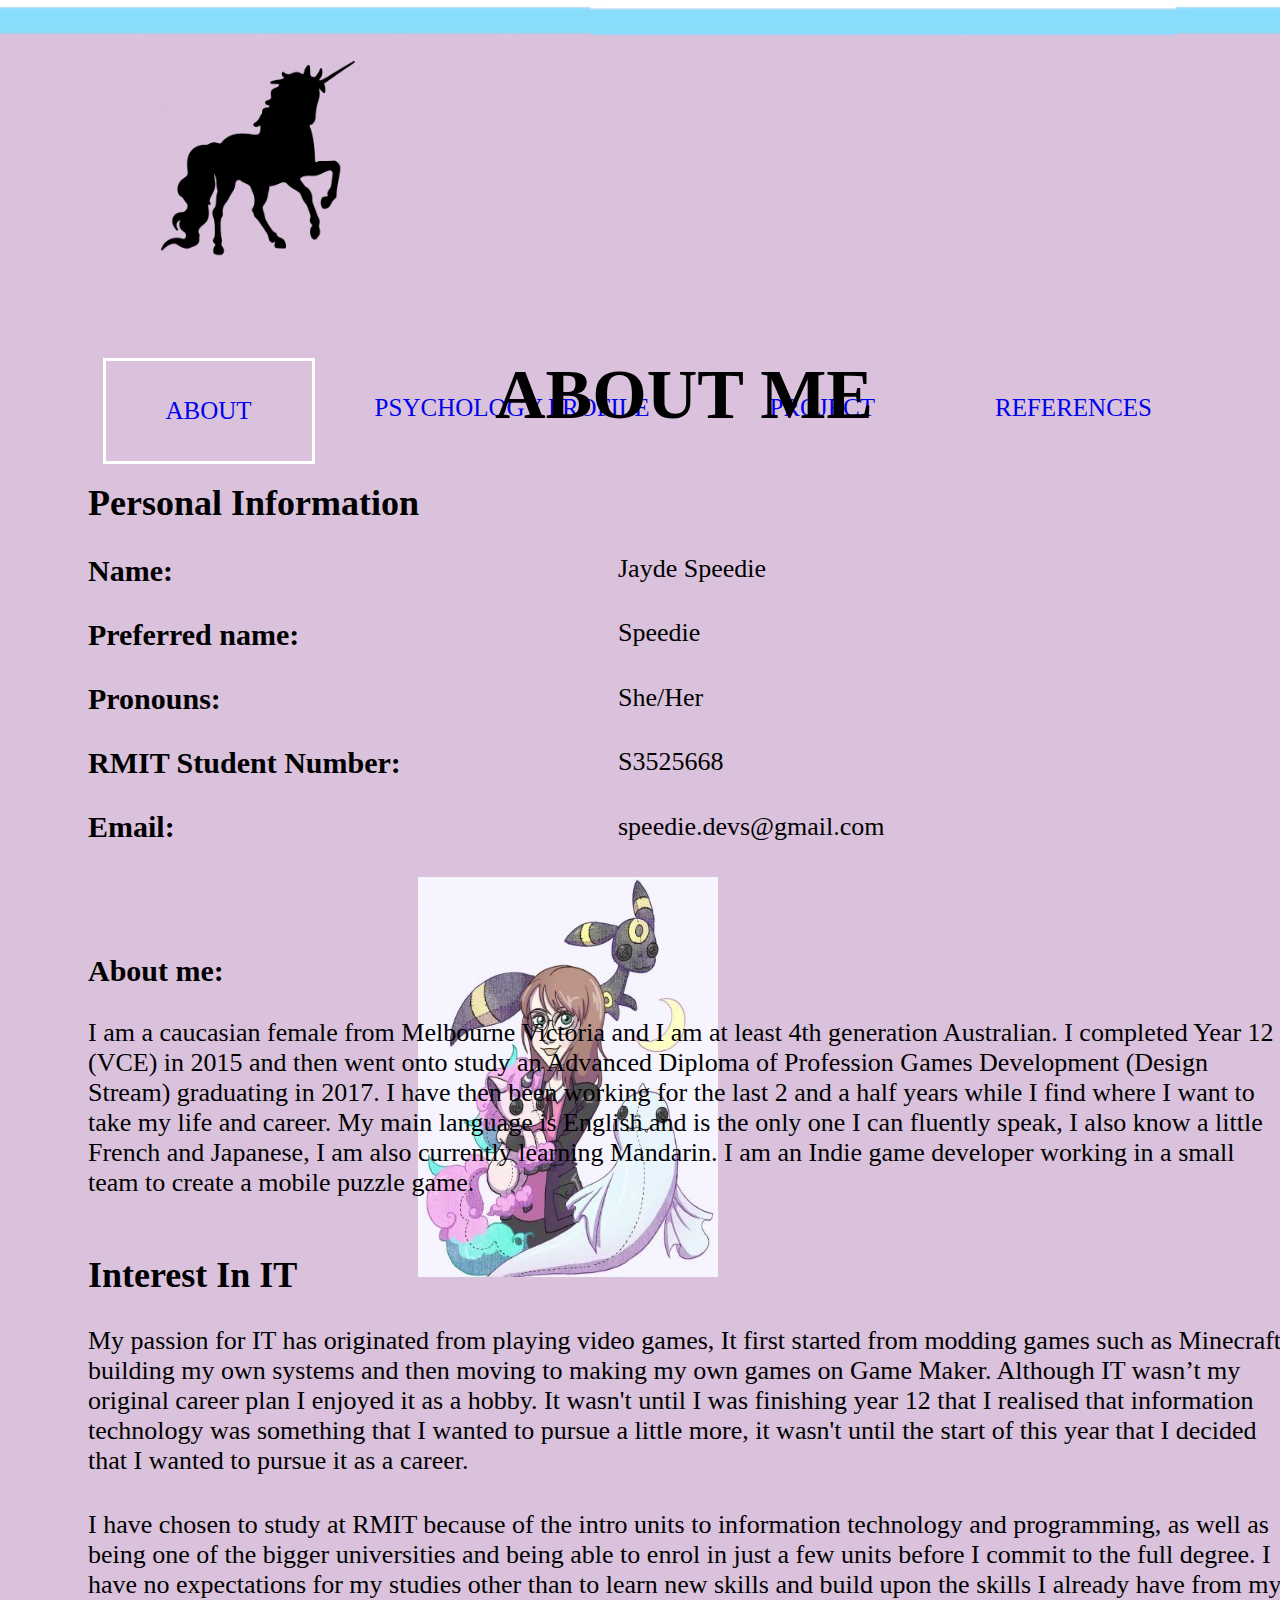
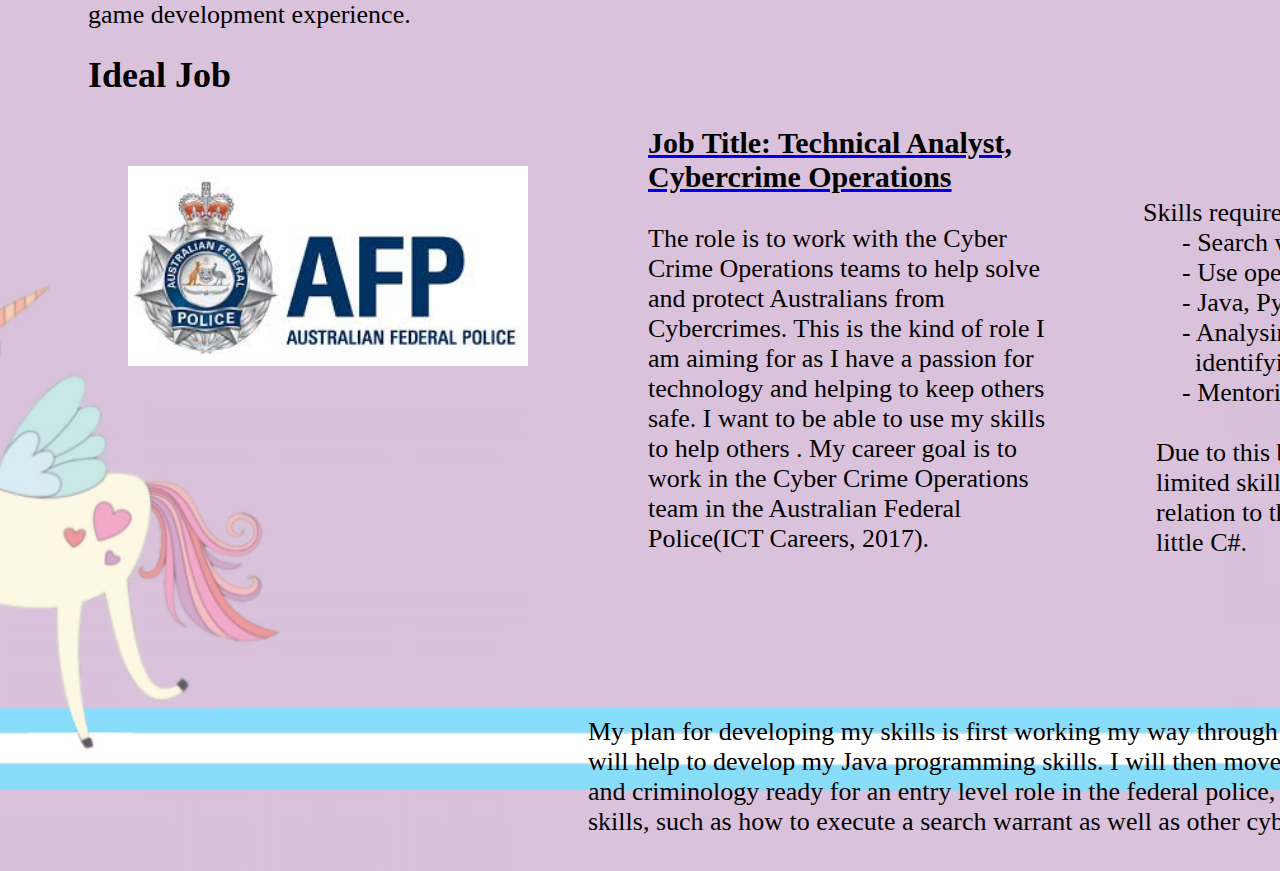
<file: index.html>
<!DOCTYPE html>
<html>
<head>
  <title>IIT Assignment 1 Website</title>
  <link href="style.css" rel="stylesheet" type="text/css"
  <link href='https://fonts.googleapis.com/css?family=Andika' rel='stylesheet'>
</head>
<body>

      <div class="logo">
        <image src="logo.png">
      </div>
      <nav>
      <ul class="main-nav">
        <li class="active"><a href="index.html"> ABOUT </a></li>
        <li><a href="profilepage.html"> PSYCHOLOGY PROFILE </a></li>
        <li><a href="projectpage.html"> PROJECT </a></li>
        <li><a href="refencespage.html"> REFERENCES </a></li>
      </ul>
    </nav>

      <div class="hero">
        <h1> ABOUT ME </h1>
        <h2>Personal Information</h2>
        <div class="MainMenuTextcolumn1">
          <h3>Name:</h3>
          <h3>Preferred name:</h3>
          <h3>Pronouns:</h3>
          <h3>RMIT Student Number:</h3>
          <h3>Email:</h3>
        </div>
        <div class="MainMenuTextcolumn2">
          <h4>  Jayde Speedie </h4>
          <h4>  Speedie </h4>
          <h4>  She/Her </h4>
          <h4>  S3525668 </h4>
          <h4>  speedie.devs@gmail.com </h4>
        </div>
        <div class="MainMenuTextcolumn3">
          <div class="profilePhoto">
            <image src="Profile.png">
          </div>
        </div>
        <div class="RestOfText">
          <h3>  About me: </h3>
          <h4> I am a caucasian female from Melbourne Victoria and I am at least 4th generation Australian. I completed Year 12 (VCE) in 2015 and then went onto study an Advanced Diploma of Profession Games Development (Design Stream) graduating in 2017. I have then been working for the last 2 and a half years while I find where I want to take my life and career. My main language is English and is the only one I can fluently speak, I also know a little French and Japanese, I am also currently learning Mandarin. I am an Indie game developer working in a small team to create a mobile puzzle game.  </h4>
        </div>

        <div class="InterestInIT">
          <h2>Interest In IT</h2>
          <h4>  My passion for IT has originated from playing video games, It first started from modding games such as Minecraft, building my own systems and then moving to making my own games on Game Maker. Although IT wasn’t my original career plan I enjoyed it as a hobby. It wasn't until I was finishing year 12 that I realised that information technology was something that I wanted to pursue a little more, it wasn't until the start of this year that I decided that I wanted to pursue it as a career. </h4>
          <h4>  I have chosen to study at RMIT because of the intro units to information technology and programming, as well as being one of the bigger universities and being able to enrol in just a few units before I commit to the full degree. I have no expectations for my studies other than to learn new skills and build upon the skills I already have from my game development experience. </h4>
        </div>


        <div class="IdealJob">
          <h2>Ideal Job</h2>
          <div class="IdealJobColumn1">
            <div class="afpPhoto">
              <image src="AFPLogo.jpg">
            </div>
          </div>
          <div class="IdealJobColumn2">
            <a href="http://www.ictcareer.com.au/jobs/7180-australian-federal-police/57604"><h3>Job Title: Technical Analyst, Cybercrime Operations</h3></a>
            <h4>The role is to work with the Cyber Crime Operations teams to help solve and protect Australians from Cybercrimes. This is the kind of role I am aiming for as I have a passion for technology and helping to keep others safe. I want to be able to use my skills to help others . My career goal is to work in the Cyber Crime Operations team in the Australian Federal Police(ICT Careers, 2017).</h4>
          </div>
          <div class="IdealJobColumn3">
            <pre>


<h4>
          Skills required for the role:
                - Search warrant knowledge
                - Use open sources Intelligence and analyse gathered data
                - Java, Python and C programming languages
                - Analysing Log files, Network data captures, malware
                  identifying
                - Mentoring skills

            Due to this being my first step in working towards this role I have
            limited skills in relation to this career, the skills I do have are in
            relation to the C programming language as I currently know a
            little C#.
            </h4>
              </pre>
          </div>
          <div class="IdealJobRest">
            <h4></h4>
            <h4>My plan for developing my skills is first working my way through this course with a few of the intro units, this will help to develop my Java programming skills. I will then move to do a course more specified in cyber security and criminology ready for an entry level role in the federal police, moving my way up as I learn more specific skills, such as how to execute a search warrant as well as other cyber security tasks specific to the federal police.</h4>
            <h4></h4>
          </div>

        </div>


      </div>






</body>

</html>
</file>
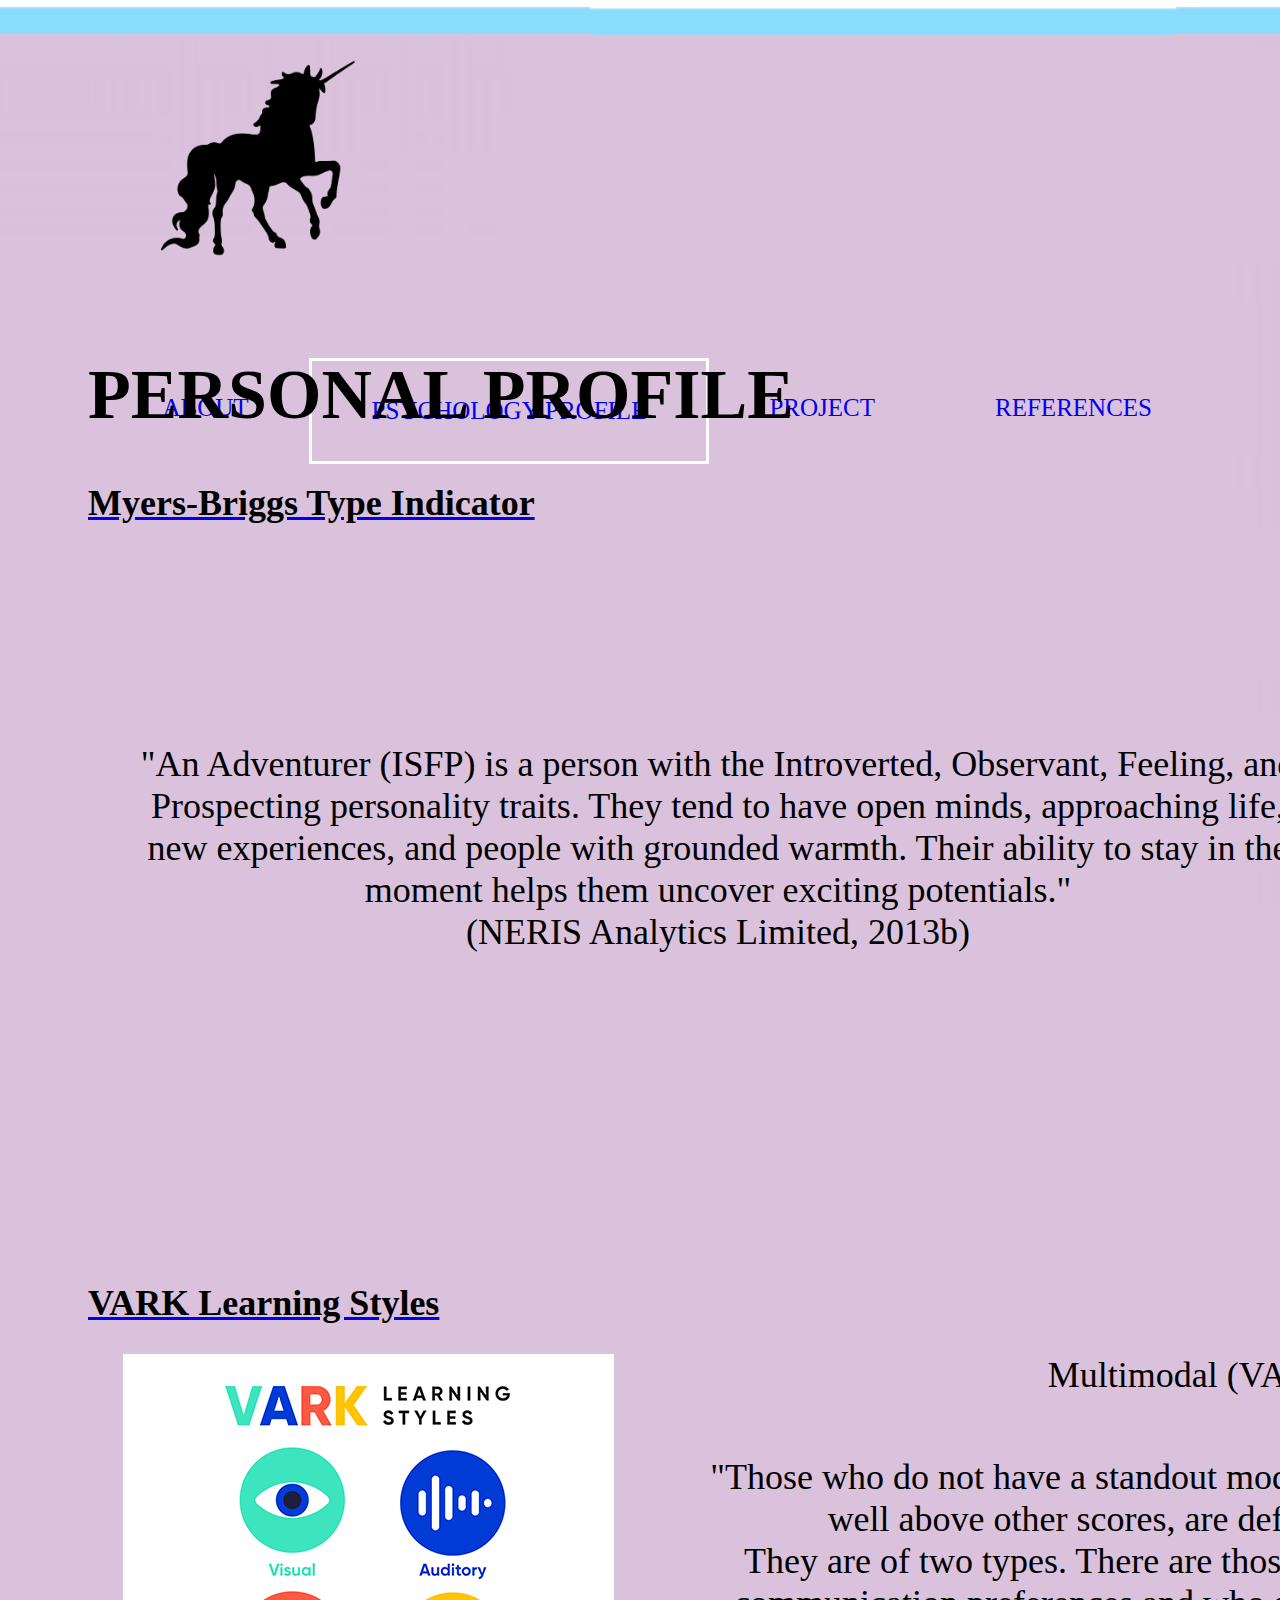
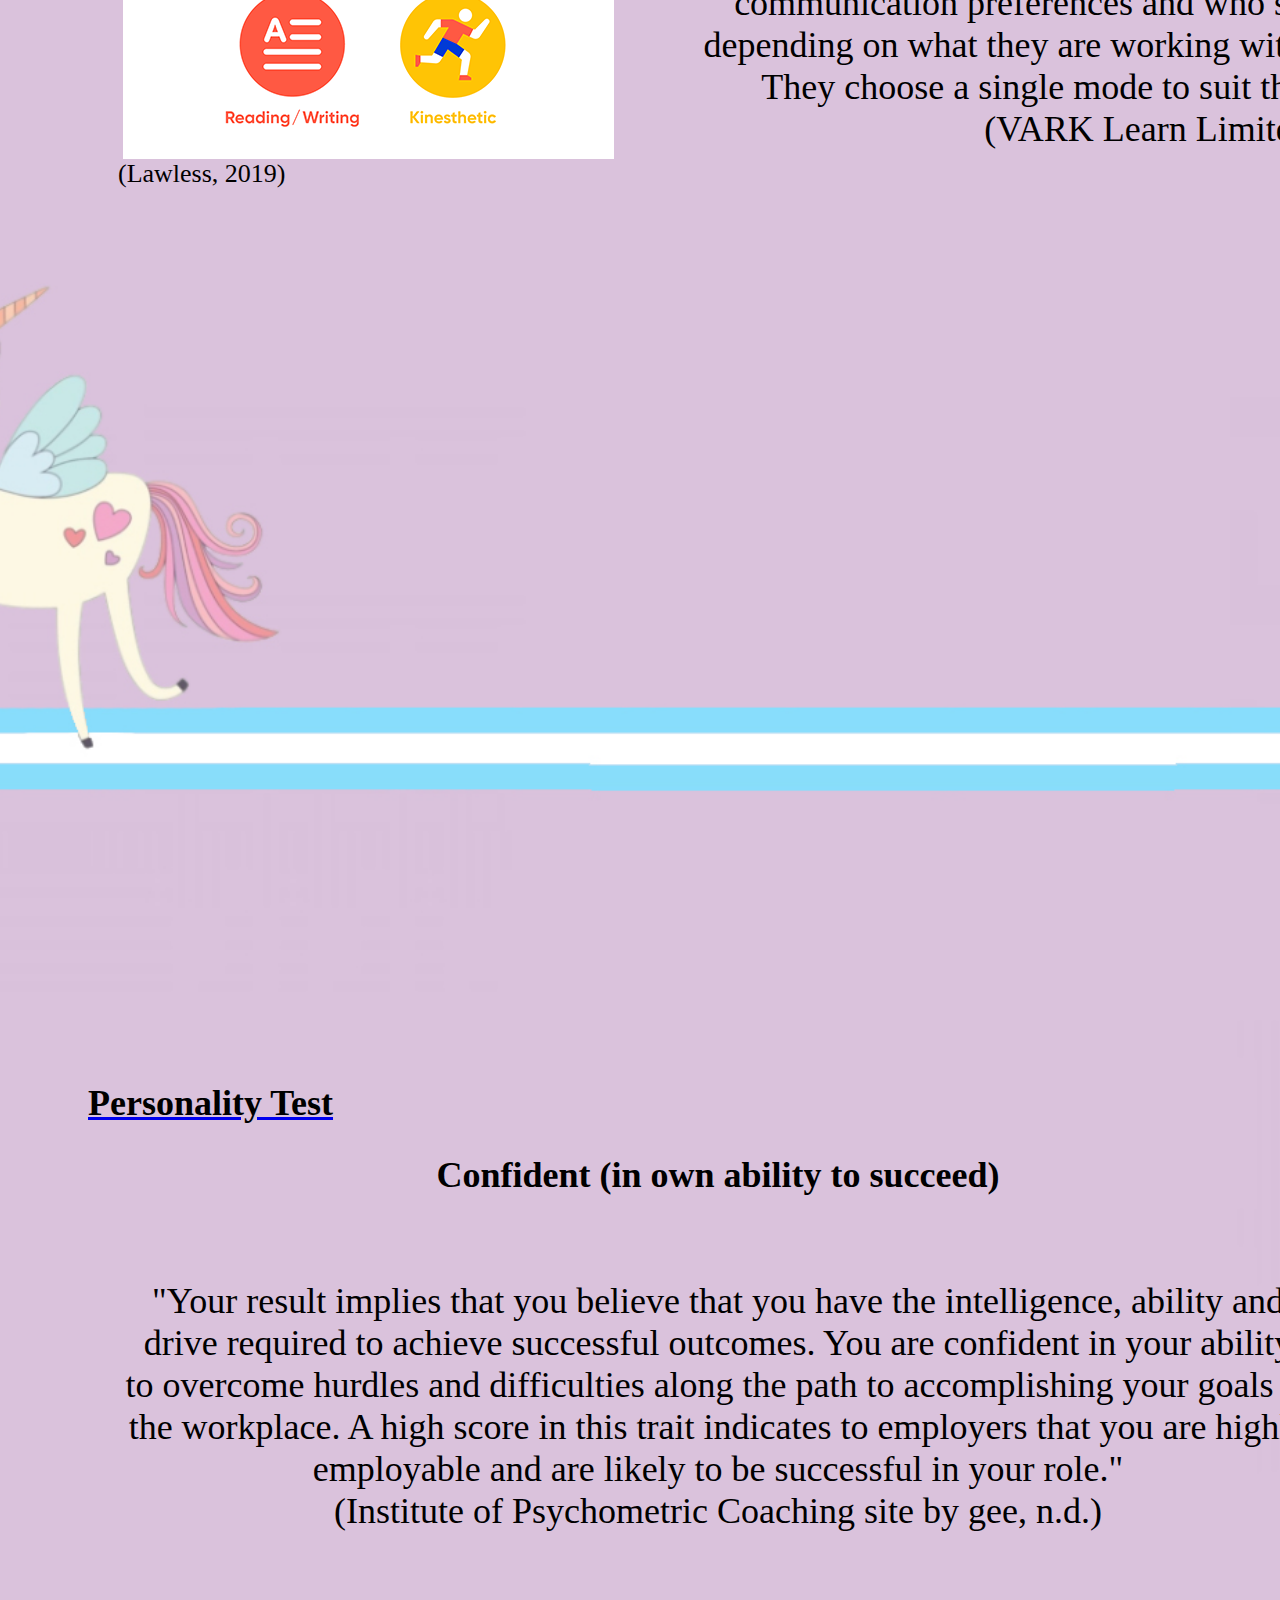
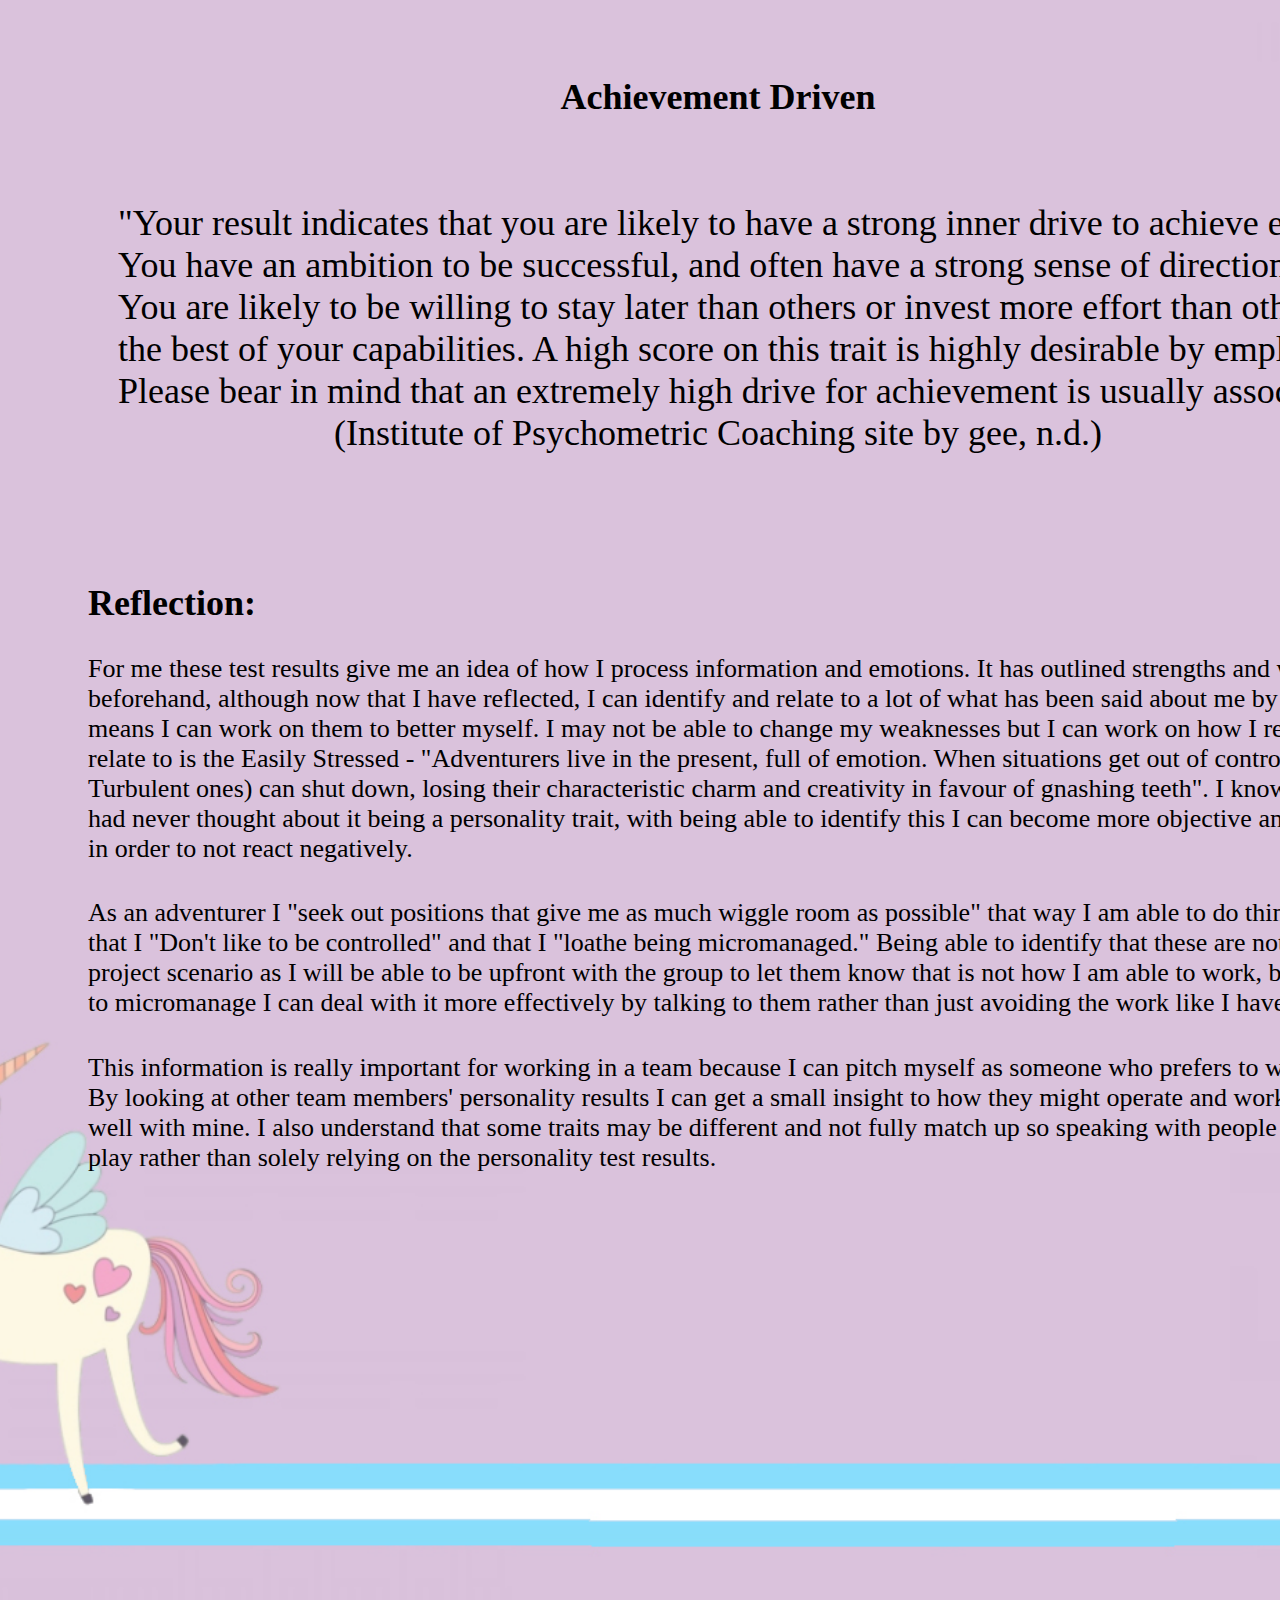
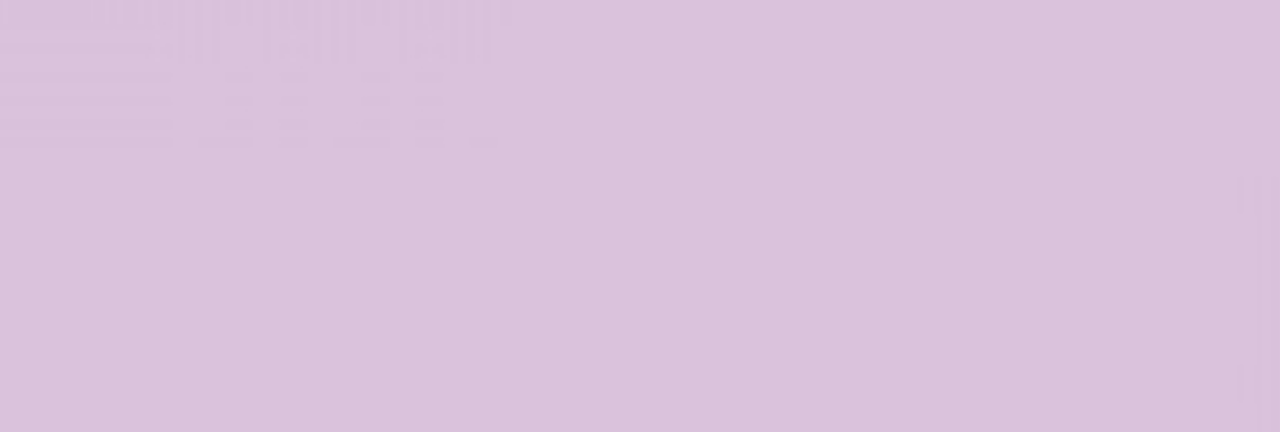
<file: profilepage.html>
<html>
  <head>
    <title>IIT Assignment 1 Website</title>
    <link href="style.css" rel="stylesheet" type="text/css"
    <link href='https://fonts.googleapis.com/css?family=Andika' rel='stylesheet'>

  </head>
  <body>

    <div class="logo">
      <image src="logo.png">
    </div>
    <nav>
      <ul class="main-nav">
        <li><a href="index.html"> ABOUT </a></li>
        <li class="active"><a href="profilepage.html"> PSYCHOLOGY PROFILE </a></li>
        <li><a href="projectpage.html"> PROJECT </a></li>
        <li><a href="refencespage.html"> REFERENCES </a></li>
      </ul>
    </nav>

    <div class="hero">
      <h1> Personal Profile </h1>

      <div class="myersbrigg">
        <a href="https://www.16personalities.com/"><h2> Myers-Briggs Type Indicator </h2></a>
        <div class="mbcol2">
          <pre>








          <h5>"An Adventurer (ISFP) is a person with the Introverted, Observant, Feeling, and
Prospecting personality traits. They tend to have open minds, approaching life,
new experiences, and people with grounded warmth. Their ability to stay in the
moment helps them uncover exciting potentials."
(NERIS Analytics Limited, 2013b)</h5>
          </pre>
        </div>
        <div class="mbcol1">
          <image src="mgprofile.png">
          <h4>(NERIS Analytics Limited, 2013a)</h4>
        </div>
      </div>


      <div class="learningStyles">
        <a href="https://vark-learn.com/the-vark-questionnaire/"><h2> VARK Learning Styles </h2></a>
        <div class="lscol2">
          <image src="lsprofile.png">
            <h4>(Lawless, 2019)</h4>
        </div>
        <div class="lscol1">
          <pre><h5>Multimodal (VARK)</h5><h5>"Those who do not have a standout mode with one preference score
well above other scores, are defined as multimodal.
They are of two types. There are those who are flexible in their
communication preferences and who switch from mode to mode
depending on what they are working with. They are context specific.
They choose a single mode to suit the occasion or situation."
(VARK Learn Limited, 2020)
</h5>
          </pre>
        </div>
      </div>

      <div class="personalitytest">
        <a href="https://www.psychometricinstitute.com.au/Free-Personality-Test.asp"><h2> Personality Test </h2></a>
        <div class="ptcol2">
          <pre><h6>Confident (in own ability to succeed)</h6><h5>"Your result implies that you believe that you have the intelligence, ability and
drive required to achieve successful outcomes. You are confident in your ability
to overcome hurdles and difficulties along the path to accomplishing your goals in
the workplace. A high score in this trait indicates to employers that you are highly
employable and are likely to be successful in your role."
(Institute of Psychometric Coaching site by gee, n.d.)</h5>



<h6>Achievement Driven</h6><h5>"Your result indicates that you are likely to have a strong inner drive to achieve excellence in what you do.
You have an ambition to be successful, and often have a strong sense of direction career-wise and in life.
You are likely to be willing to stay later than others or invest more effort than others to accomplish tasks to
the best of your capabilities. A high score on this trait is highly desirable by employers.
Please bear in mind that an extremely high drive for achievement is usually associated with being a workaholic."
(Institute of Psychometric Coaching site by gee, n.d.)</h5>
          </pre>
        </div>
        <div class="ptcol1">
          <image src="ptprofile.png">
          <h4>(123test, 2019)</h4>
        </div>
      </div>

      <div class="questionsAnswers">
        <h2>Reflection:</h2>
        <h4>
For me these test results give me an idea of how I process information and emotions. It has outlined strengths and weaknesses of mine that I was not aware of beforehand, although now that I have reflected, I can identify and relate to a lot of what has been said about me by each of these tests.
Knowing these weaknesses means I can work on them to better myself. I may not be able to change my weaknesses but I can work on how I react to them. One of the major weaknesses I relate to is the Easily Stressed - "Adventurers live in the present, full of emotion. When situations get out of control, people with this personality type (especially Turbulent ones) can shut down, losing their characteristic charm and creativity in favour of gnashing teeth".
I know for me personally this is very accurate but I had never thought about it being a personality trait, with being able to identify this I can become more objective and keep an eye out for my overstressed triggers in order to not react negatively.
</h4><h4>
As an adventurer I "seek out positions that give me as much wiggle room as possible" that way I am able to do things my own way.
Being an Adventurer means that I "Don't like to be controlled" and that I "loathe being micromanaged." Being able to identify that these are not my preferred way to work will help in a group project scenario as I will be able to be upfront with the group to let them know that is not how I am able to work, but also if there is a team member who is trying to micromanage I can deal with it more effectively by talking to them rather than just avoiding the work like I have done in the past.
</h4><h4>
This information is really important for working in a team because I can pitch myself as someone who prefers to work in a cooperative rather than a dictatorship. By looking at other team members' personality results I can get a small insight to how they might operate and work in a team and see if those traits would work well with mine. I also understand that some traits may be different and not fully match up so speaking with people to form a team will definitely come more into play rather than solely relying on the personality test results.
</h4>
      </div>


    </div>




  </body>

  </html>
</file>
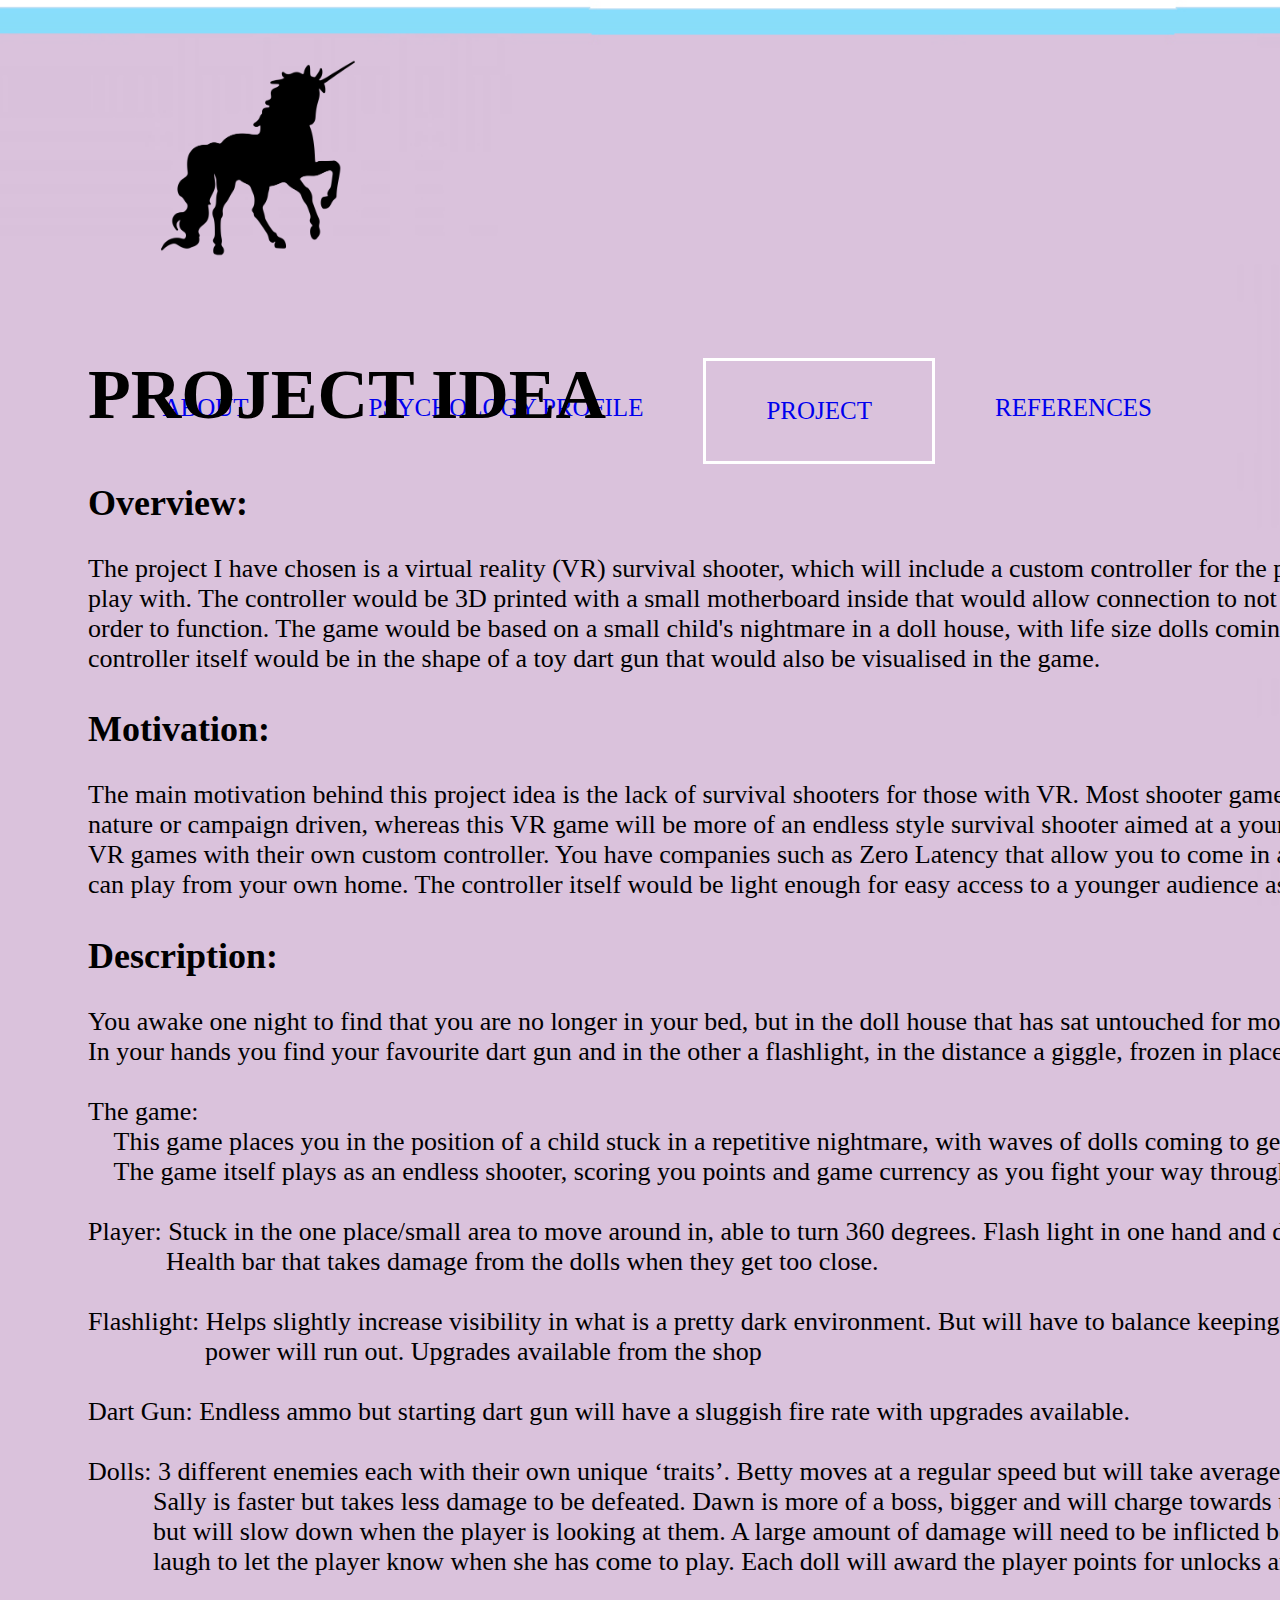
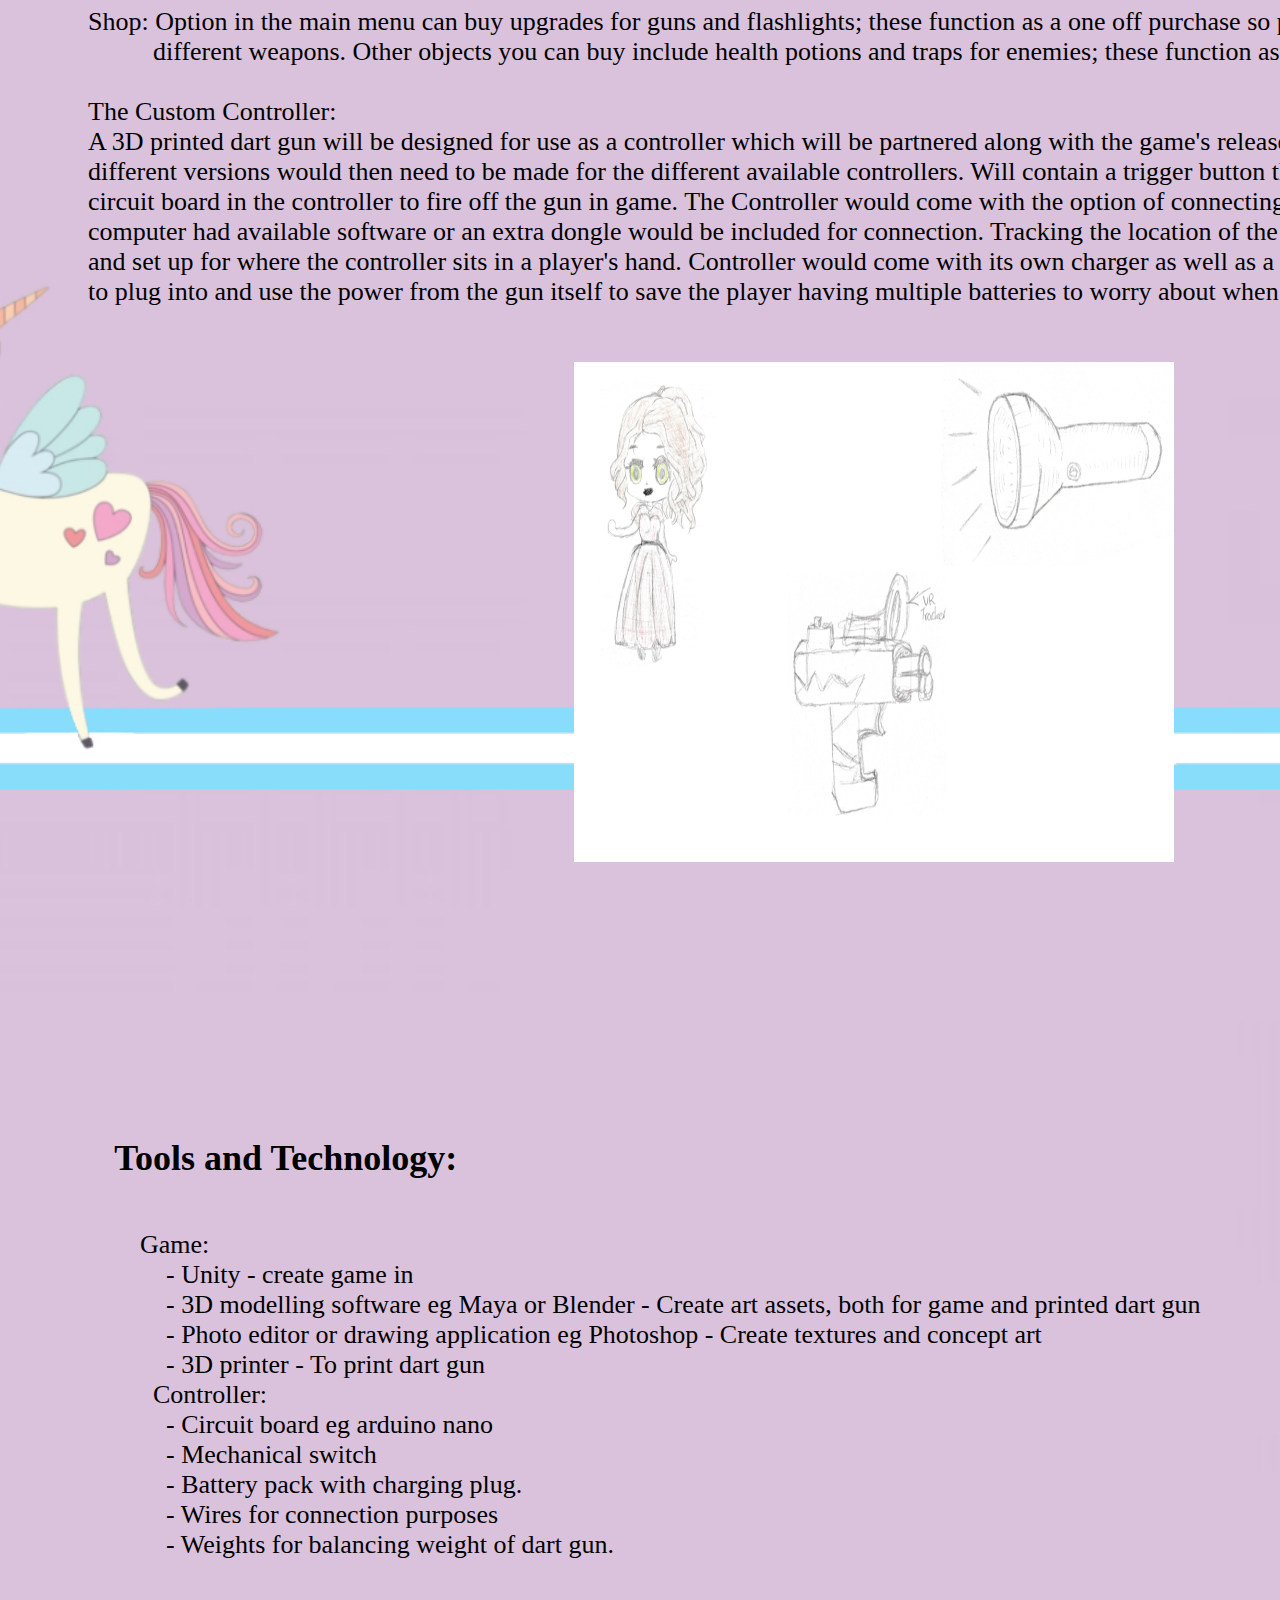
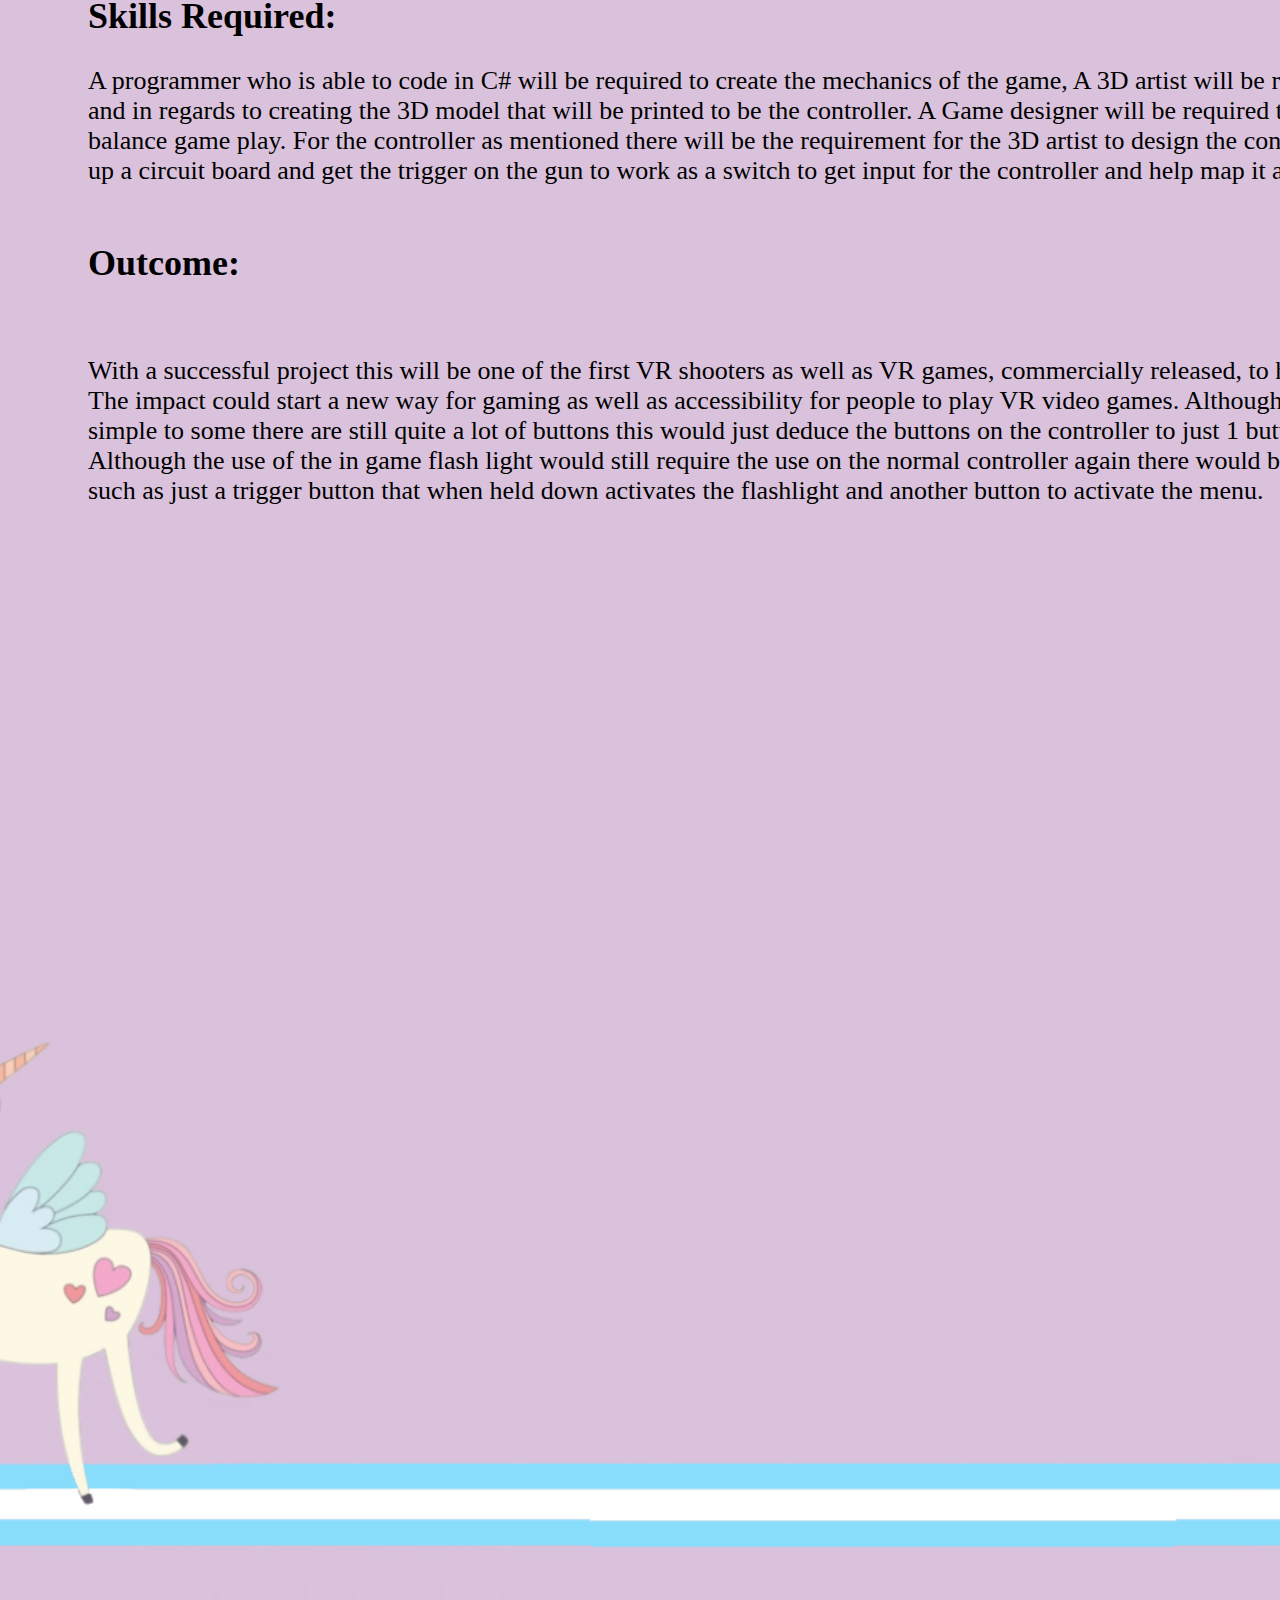
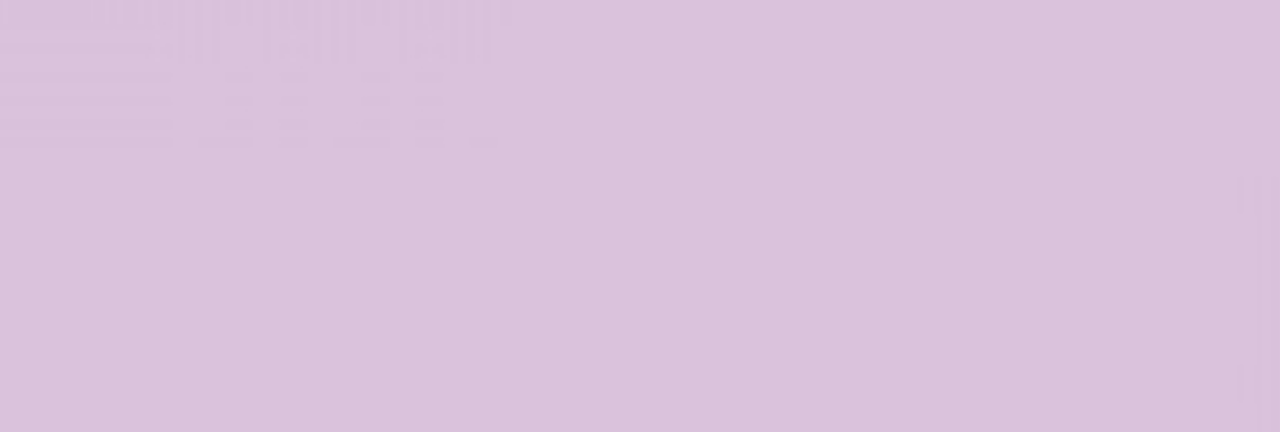
<file: projectpage.html>
<!DOCTYPE html>
<html>
<head>
  <title>IIT Assignment 1 Website</title>
  <link href="style.css" rel="stylesheet" type="text/css"
  <link href='https://fonts.googleapis.com/css?family=Andika' rel='stylesheet'>
</head>
<body>

      <div class="logo">
        <image src="logo.png">
      </div>
      <nav>
      <ul class="main-nav">
        <li><a href="index.html"> ABOUT </a></li>
        <li><a href="profilepage.html"> PSYCHOLOGY PROFILE </a></li>
        <li class="active"><a href="projectpage.html"> PROJECT </a></li>
        <li><a href="refencespage.html"> REFERENCES </a></li>
      </ul>
    </nav>

    <div class="hero">
      <h1>Project Idea</h1>
      <div class="projecttext">
<h2>Overview:</h2>
<h4>The project I have chosen is a virtual reality (VR) survival shooter, which will include a custom controller for the player to plug their VR controller into in order to play with. The controller would be 3D printed with a small motherboard inside that would allow connection to not only the controller but the computer as well in order to function. The game would be based on a small child's nightmare in a doll house, with life size dolls coming in waves to get the main character. The custom controller itself would be in the shape of a toy dart gun that would also be visualised in the game.
</h4>

<h2>Motivation:</h2>
<h4>The main motivation behind this project idea is the lack of survival shooters for those with VR. Most shooter games are either competitive against other people in nature or campaign driven, whereas this VR game will be more of an endless style survival shooter aimed at a younger audience. Another motivation is the lack of VR games with their own custom controller. You have companies such as Zero Latency that allow you to come in and use their controller but it isn't something you can play from your own home. The controller itself would be light enough for easy access to a younger audience as well.
</h4>

<h2>Description:</h2>
<pre><h4>You awake one night to find that you are no longer in your bed, but in the doll house that has sat untouched for months in your living room.
In your hands you find your favourite dart gun and in the other a flashlight, in the distance a giggle, frozen in place with fear you must survive as long as possible.

The game:
    This game places you in the position of a child stuck in a repetitive nightmare, with waves of dolls coming to get you.
    The game itself plays as an endless shooter, scoring you points and game currency as you fight your way through the endless stream of enemies.

Player: Stuck in the one place/small area to move around in, able to turn 360 degrees. Flash light in one hand and dart gun in the other.
            Health bar that takes damage from the dolls when they get too close.

Flashlight: Helps slightly increase visibility in what is a pretty dark environment. But will have to balance keeping it charged as if it is used for too long
                  power will run out. Upgrades available from the shop

Dart Gun: Endless ammo but starting dart gun will have a sluggish fire rate with upgrades available.

Dolls: 3 different enemies each with their own unique ‘traits’. Betty moves at a regular speed but will take average damage before defeated.
          Sally is faster but takes less damage to be defeated. Dawn is more of a boss, bigger and will charge towards the player if they are not looking,
          but will slow down when the player is looking at them. A large amount of damage will need to be inflicted before being defeated, has a distinctive
          laugh to let the player know when she has come to play. Each doll will award the player points for unlocks and currency to buy new items.

Shop: Option in the main menu can buy upgrades for guns and flashlights; these function as a one off purchase so players are able to switch between
          different weapons. Other objects you can buy include health potions and traps for enemies; these function as a buy a number of items to use.

The Custom Controller:
A 3D printed dart gun will be designed for use as a controller which will be partnered along with the game's release. It will contain a holder for the VR controller,
different versions would then need to be made for the different available controllers. Will contain a trigger button that when pressed sends a signal to a small
circuit board in the controller to fire off the gun in game. The Controller would come with the option of connecting via Bluetooth to the player's computer if the
computer had available software or an extra dongle would be included for connection. Tracking the location of the dart gun would come from the VR controller
and set up for where the controller sits in a player's hand. Controller would come with its own charger as well as a battery pack equipped for the VR controller
to plug into and use the power from the gun itself to save the player having multiple batteries to worry about when playing through the game.
</h4></pre>
<pre>
<div class="drawing">
                                                                                                            <image src="Drawings.png" width=600px height=500px>
</div>
</pre>
<pre>











<h2>   Tools and Technology:</h2>
<h4>        Game:
            - Unity - create game in
            - 3D modelling software eg Maya or Blender - Create art assets, both for game and printed dart gun
            - Photo editor or drawing application eg Photoshop - Create textures and concept art
            - 3D printer - To print dart gun
          Controller:
            - Circuit board eg arduino nano
            - Mechanical switch
            - Battery pack with charging plug.
            - Wires for connection purposes
            - Weights for balancing weight of dart gun.
</h4></pre>

<h2>Skills Required:</h2>
<h4>A programmer who is able to code in C# will be required to create the mechanics of the game, A 3D artist will be required to create 3D assets both for the game and in regards to creating the 3D model that will be printed to be the controller. A Game designer will be required to make the level lay out and help test and balance game play.
For the controller as mentioned there will be the requirement for the 3D artist to design the controller as well as someone who is able to wire up a circuit board and get the trigger on the gun to work as a switch to get input for the controller and help map it as input for the game.
</h4>

<pre>
      <h2>Outcome:</h2>
            <h4>With a successful project this will be one of the first VR shooters as well as VR games, commercially released, to have its own custom controller.
The impact could start a new way for gaming as well as accessibility for people to play VR video games. Although the VR controller can be quite
simple to some there are still quite a lot of buttons this would just deduce the buttons on the controller to just 1 button, a trigger button.
Although the use of the in game flash light would still require the use on the normal controller again there would be a reduction of buttons used,
such as just a trigger button that when held down activates the flashlight and another button to activate the menu.
</h4></pre>
</div>
    </div>


      </body>

      </html>
</file>
